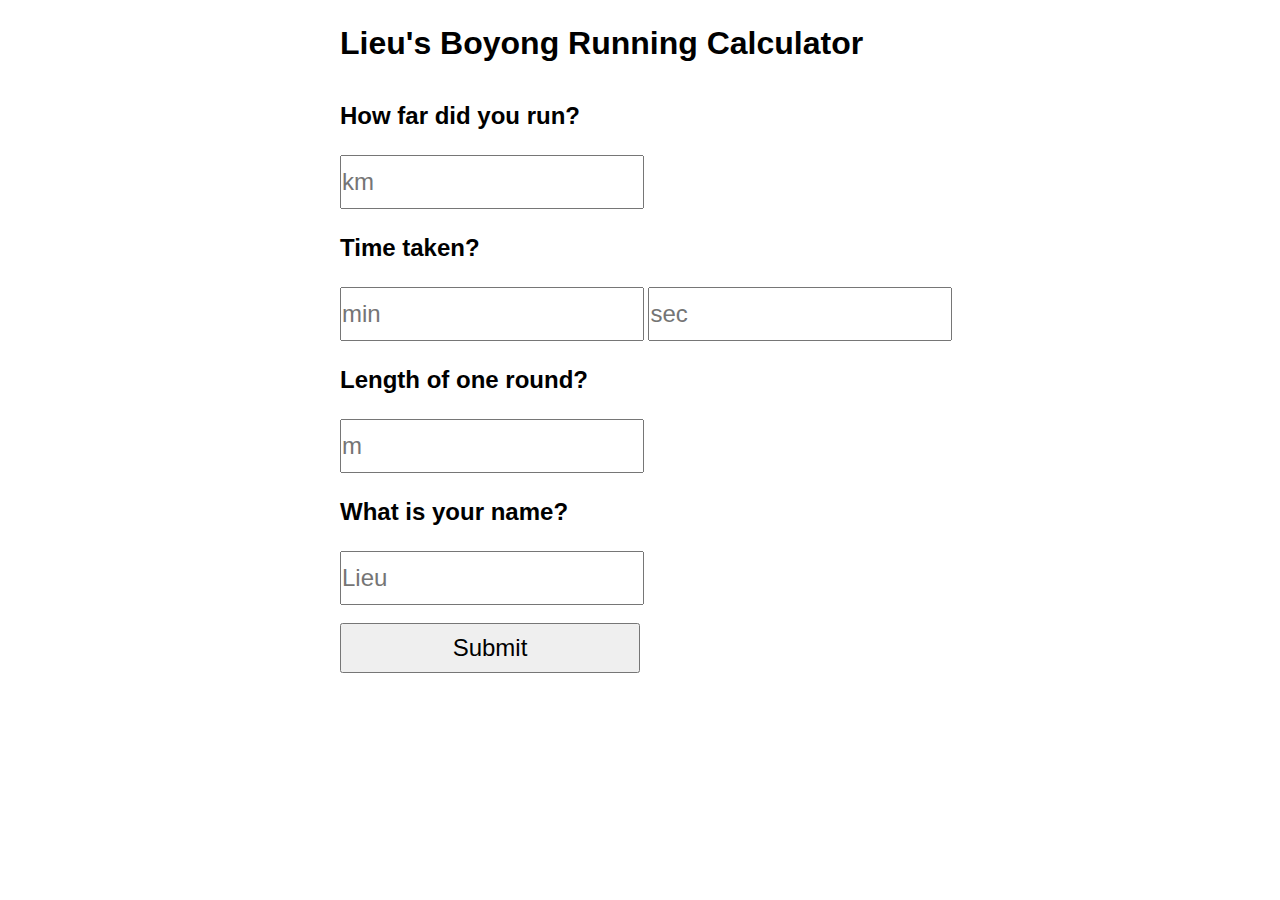
<file: index.html>
<!doctype html>
<html>
<head>
	<meta charset= "utf-8"/>
	<title> Lieu's Boyong Running Calculator </title>
	<meta name= "viewport" content="width=device-width, initial-scale=1" />
	<link rel = 'stylesheet' type = 'text/css' href = 'style.css' />
	<link rel = "stylesheet" type = 'text/css' media="(min-width:601px)" href="style_big.css" />

<body>


	<section id = 'user_input'>

		<h1> Lieu's Boyong Running Calculator </h1>

		<form>

		<h2> How far did you run? </h2>
		<input id = 'distance_ran' type = 'number' min = '0' placeholder = 'km'> 

		<h2> Time taken? </h2>
		<input id = 'time_taken_min' type = 'number' min = '0' placeholder = 'min'> 
		<input id = 'time_taken_sec' type = 'number' min = '0' placeholder = 'sec'> 

		<h2> Length of one round? </h2>
		<input id = 'track_length' type = 'number' min = '0' placeholder = 'm'> 

		<h2> What is your name? </h2>
		<input id = 'name' placeholder = 'Lieu'>

		<br>
		<br>

		<input type = 'button' id = 'submit' value = 'Submit'>
	</form>

	</section>

	<section id = 'user_stats'>
		<h2 id = 'stats_header'> Your Stats </h2>

		<h3 id = 'ippt_score'></h3>
		<h3 id = "km_time"></h3>
		<h3 id = "2.4_time"></h3>
		<h3 id = 'running_speed_km'></h3>
		<h3 id = 'running_speed_m'></h3>		
		<h3 id = 'round_time'></h3>
		<h3 id = 'round_count'></h3>


		<input type = 'button' id = 'restart' value = 'Restart' >

	</section>
	<script src = 'calc.js'></script>
</body>
</html>
</file>
<file: style.css>
* {
	padding:0;
	margin:0;
	font-family: 'Raleway', sans-serif;
}

body {
	padding-left: 40px;
}

h1 {
	font-size: 2em;
	margin: 25px 0 40px 0;
}

h2 {
	font-size: 1.5em;
	margin: 25px 0 25px 0;
}

h3 {
	margin: 25px 0 25px 0;
	font-weight: 300;
	line-height: 1.5;
}

input {
	height: 50px;
	font-size:1.5em;
	width: 90%;
	max-width: 300px;
}

#user_stats {
	display:none;
}
</file>
<file: style_big.css>
body {
	width: 50%;
	margin: auto;
}
</file>
